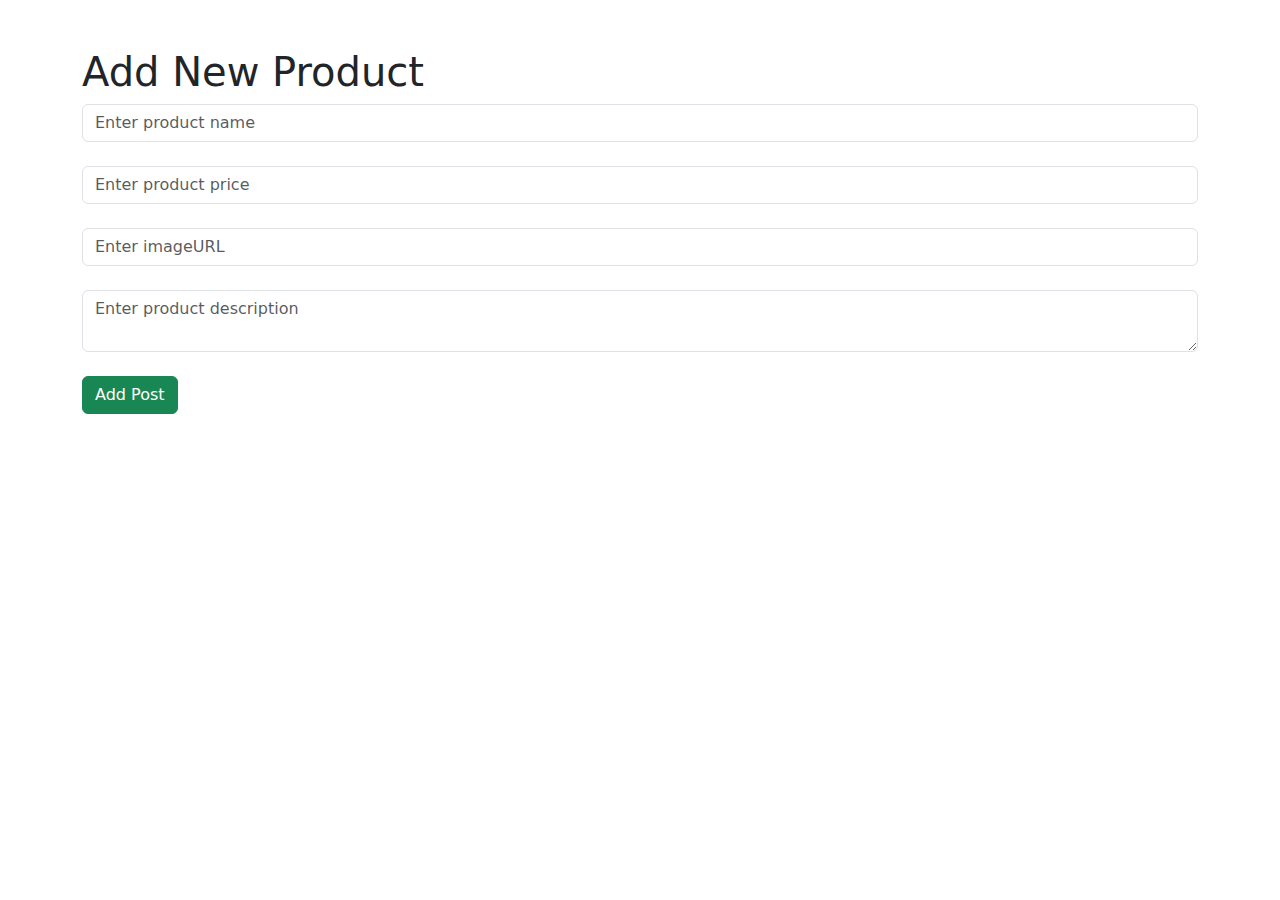
<file: backend/src/main/resources/templates/product-add.html>
<!DOCTYPE HTML>
<html xmlns:th="http://www.thymeleaf.org">
<head>
  <title>Add Product</title>
  <meta http-equiv="Content-Type" content="text/html; charset=UTF-8" />
  <link rel="stylesheet" href="https://cdn.jsdelivr.net/npm/bootstrap@5.2.3/dist/css/bootstrap.min.css">
  <link rel="stylesheet" th:href="@{/css/style.css}">
</head>
<body>
<header th:replace="blocks/header::header"></header>

<div class = "container mt-5 mb-5">
  <h1>Add New Product</h1>
  <form action="/product/add" method="post">
    <input type="text" name="name" placeholder="Enter product name" class="form-control"><br>
    <input type="number" name="price" placeholder="Enter product price" class="form-control"><br>
    <input type="text" name="imageURL" placeholder="Enter imageURL" class="form-control"><br>
    <textarea name="description" placeholder="Enter product description" class="form-control"></textarea><br>
    <button type="submit" class="btn btn-success">Add Post</button>
  </form>
</div>

<footer th:replace="blocks/footer::footer"></footer>
</body>
</html>
</file>
